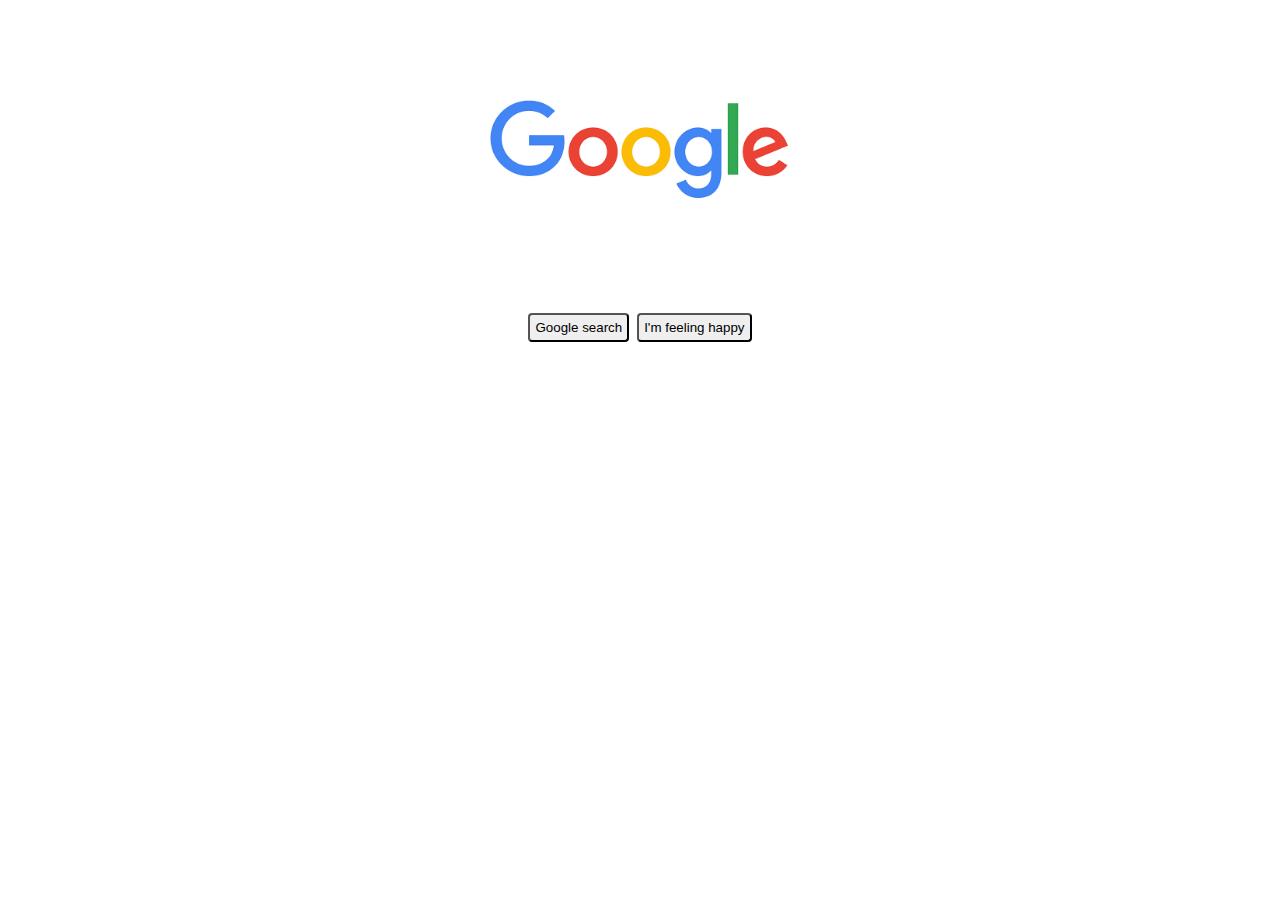
<file: index.html>
<!DOCTYPE html>
<html>
    <head>
        <title>index</title>
        <link rel="stylesheet"  href="styles.css"/>


    </head>

    <body>
        <div class="main">
            <img class="image"  src="google.png"  /><br>
            <input class="input" type="text"/>
            
            <div class="br">
                <button class="btn">Google search</button>
                <button class="btn">I'm feeling happy</button>
            </div>
        </div>
    </body>
</html>
</file>
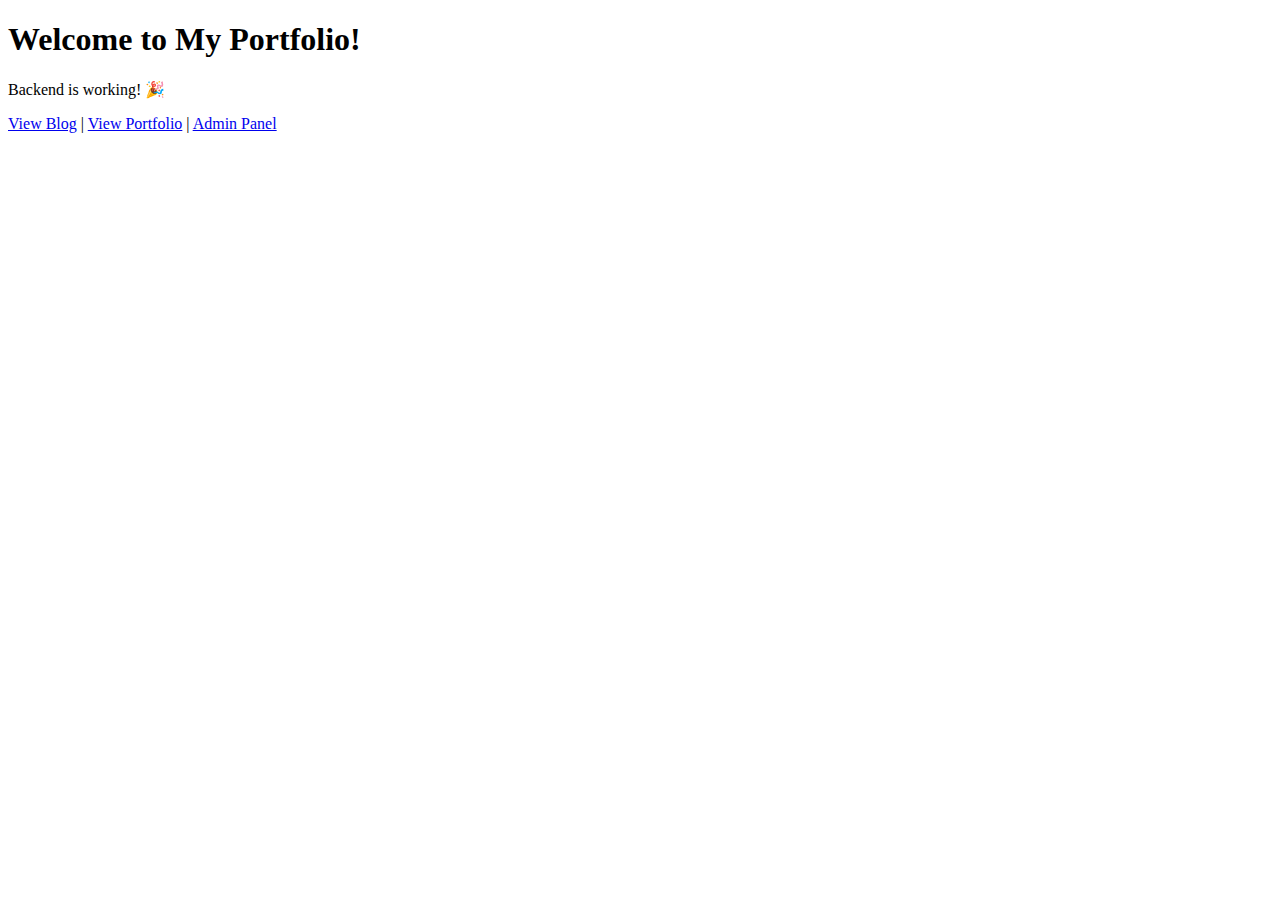
<file: portfolio_site/templates/index.html>
<!DOCTYPE html>
<html>
<head>
    <title>My Portfolio</title>
</head>
<body>
    <h1>Welcome to My Portfolio!</h1>
    <p>Backend is working! 🎉</p>
    <nav>
        <a href="/blog/">View Blog</a> |
        <a href="/portfolio/">View Portfolio</a> |
        <a href="/admin/">Admin Panel</a>
    </nav>
</body>
</html>
</file>
<file: styles.css>
.main{
    margin-top: 100px;
}

.image{
    width: 300px;
    display: block;
    margin-bottom: 20px;
    margin-right: auto;
    margin-left: auto;
}

.input {
   width: 400px;
   display: block;
   margin-right: auto;
   margin-left: auto;
   height: 24px;
   padding-top: 10px;
   padding-bottom: 10px;
   padding-left: 30px;
   padding-right: 30px;
   border: 1px #dfe1e5;
   border-radius: 24px;
}

.btn{
    margin-top: 30px;
    padding: 5px;
    font-weight: 100;
    border-radius: 4px;
    margin-right: 4px;
    margin-left: 4px;
    
}

.br{
 display: flex;
 justify-content: center;
}
</file>
